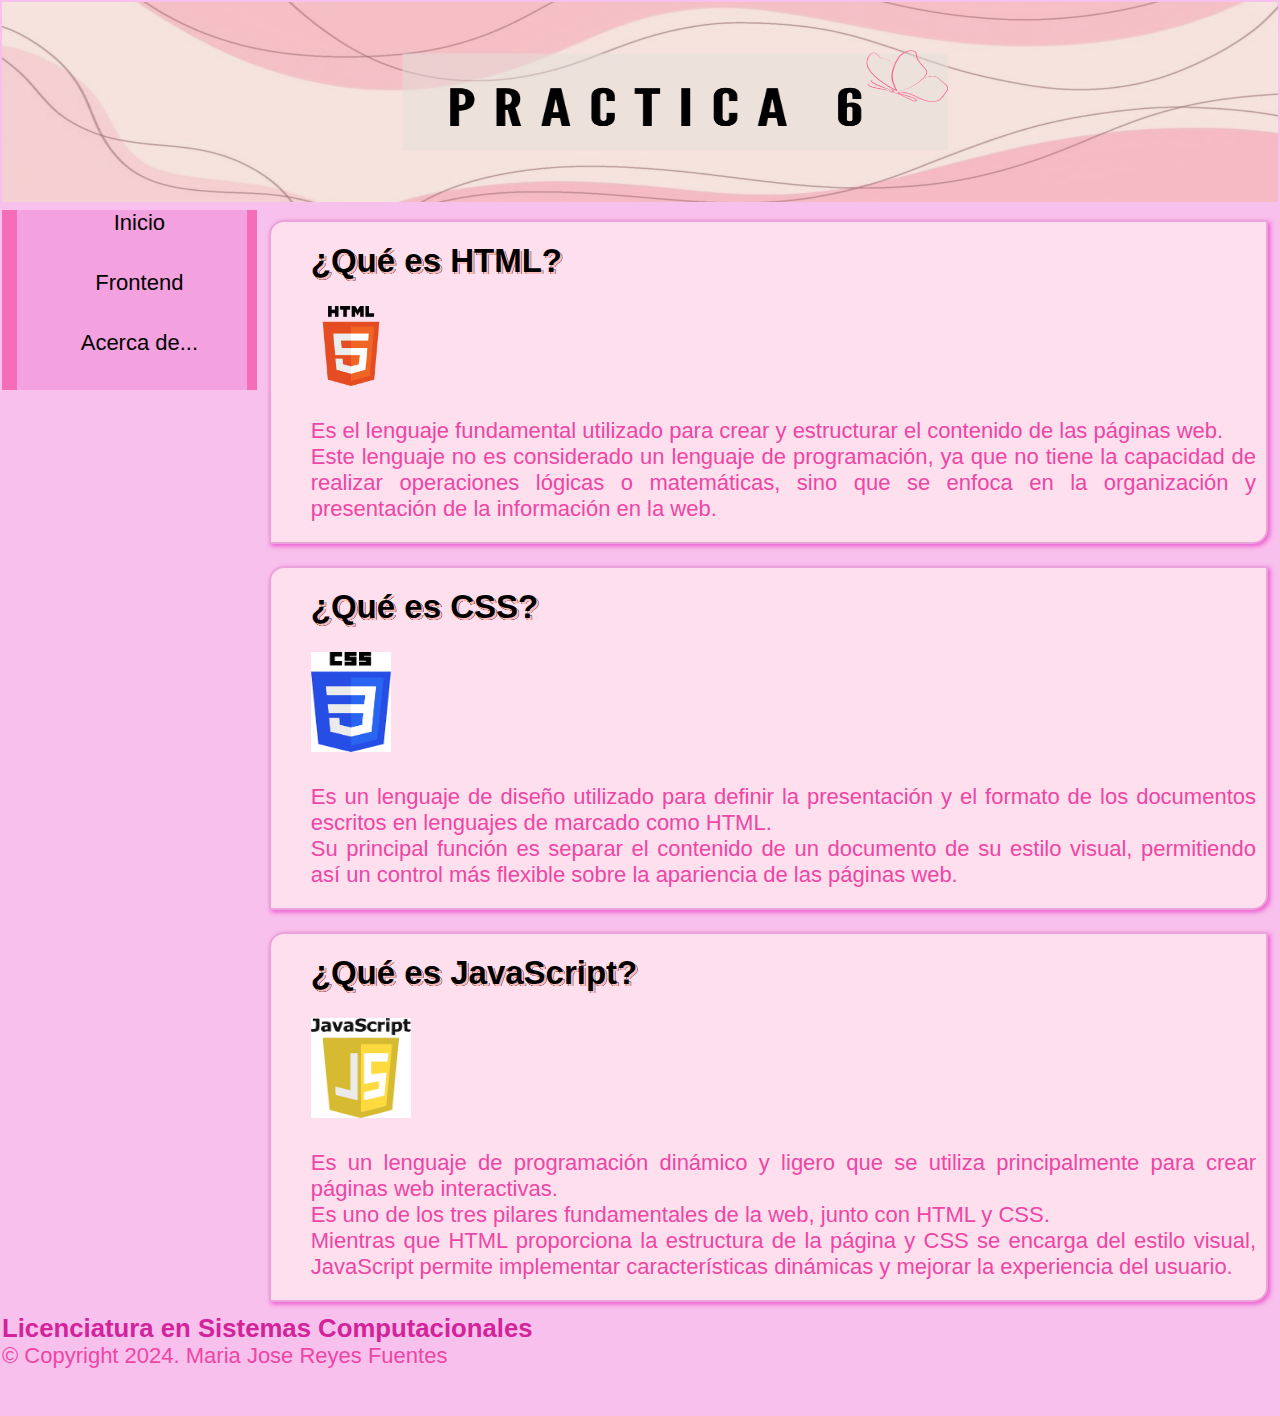
<file: index.html>
<!DOCTYPE html>
<html lang="en">
<head>
    <meta charset="UTF-8">
    <meta name="viewport" content="width=device-width, initial-scale=1.0">
    <title>Lenguajes Web Frontend</title>
    <link rel="stylesheet" href="CSS/style.css">
    
</head>
<body>
    
    <table width="100%" border="0">

        <tr> <!--Encabezado-->
            <td colspan="2">
                <img src="img/rosa.png" width="100%" height="200">
            </td>
        </tr>

        <tr>
            <td rowspan="3" width="20%"> <!--Menú-->
                <ul>
                    <li><center><a href="index.html">Inicio</a></center></li>
                    <li><center><a href="frontend.html">Frontend</a></center></li>
                    <li><center><a href="acerca.html">Acerca de...</a></center></li>
                </ul>
                
            </td>

            <td>
                <div>
                    <h2>¿Qué es HTML?</h2><br>
                    <img src="img/logo_html.png" width="80px" height="80px"><br><br>
                    <p>Es el lenguaje fundamental utilizado para crear y estructurar el contenido de las páginas web. <br>Este lenguaje no es considerado un lenguaje de programación, ya que no tiene la capacidad de realizar operaciones lógicas o matemáticas, sino que se enfoca en la organización y presentación de la información en la web.</p>
                </div>
            </td> 
        </tr>

        <tr>
            <td><!--Sección-->
                <div>
                    <h2>¿Qué es CSS?</h2><br>
                    <img src="img/css_logo.png" width="80px" height="100px"><br><br>
                    <p>Es un lenguaje de diseño utilizado para definir la presentación y el formato de los documentos escritos en lenguajes de marcado como HTML. <br>Su principal función es separar el contenido de un documento de su estilo visual, permitiendo así un control más flexible sobre la apariencia de las páginas web.</p>
                </div>
            </td>
        </tr>

        <tr>

            <td><!--Sección-->
                <div>
                    <h2>¿Qué es JavaScript?</h2><br>
                    <img src="img/java_logo.png" width="100px" height="100px"><br><br>
                    <p>Es un lenguaje de programación dinámico y ligero que se utiliza principalmente para crear páginas web interactivas. <br>Es uno de los tres pilares fundamentales de la web, junto con HTML y CSS. <br>Mientras que HTML proporciona la estructura de la página y CSS se encarga del estilo visual, JavaScript permite implementar características dinámicas y mejorar la experiencia del usuario.</p>
                </div>
            </td>
        </tr>

        <tr height="100px"> <!--Pie de página-->
            <td colspan="2">
                <h3>Licenciatura en Sistemas Computacionales</h3>
                <p>&copy; Copyright 2024. Maria Jose Reyes Fuentes</p>
            </td>
        </tr>

    </table>
</body>
</html>
</file>
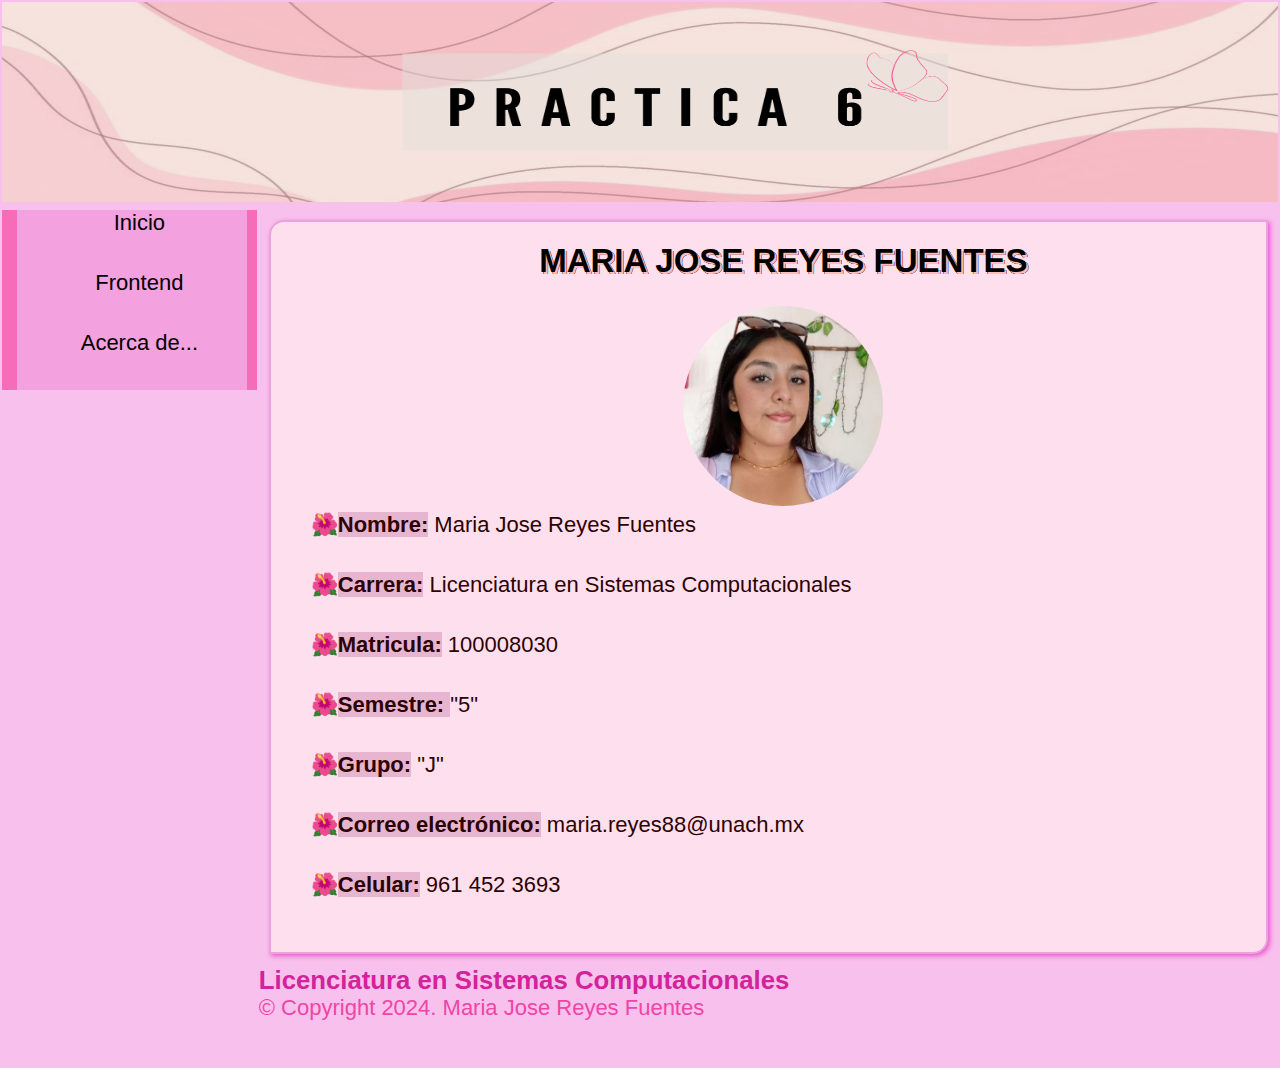
<file: acerca.html>
<!DOCTYPE html>
<html lang="en">

<head>
    <meta charset="UTF-8">
    <meta name="viewport" content="width=device-width, initial-scale=1.0">
    <title>🙍‍♀️Acerca de:</title>
    <link rel="stylesheet" href="CSS/style.css">
    <title>Imagen Ovalada</title>


</head>

<body>

    <table width="100%" border="0">

        <tr> <!--Encabezado-->
            <td colspan="2">
                <img src="img/rosa.png" width="100%" height="200">
            </td>
        </tr>

        <tr>
            <td rowspan="3" width="20%"> <!--Menú-->
                <ul>
                    <li>
                        <center><a href="index.html">Inicio</a></center>
                    </li>
                    <li>
                        <center><a href="frontend.html">Frontend</a></center>
                    </li>
                    <li>
                        <center><a href="acerca.html">Acerca de...</a></center>
                    </li>
                </ul>

            </td>

            <td>
                <div>
                    <center>
                        <h2>MARIA JOSE REYES FUENTES</h2>
                    </center><br>
                    <center>
                        <img src="img/majo.png" alt="Imagen Ovalada" class="imagen-ovalada">
                    </center>


                   <p>
                    <ul>
                        <li>🌺<b style="background-color: rgb(231, 181, 208);">Nombre:</b> Maria Jose Reyes Fuentes</li>
                        <li>🌺<b style="background-color: rgb(231, 181, 208);">Carrera:</b> Licenciatura en Sistemas Computacionales</li>
                        <li>🌺<b style="background-color: rgb(231, 181, 208);">Matricula:</b> 100008030</li>
                        <li>🌺<b style="background-color: rgb(231, 181, 208);">Semestre: </b>"5"</li>
                        <li>🌺<b style="background-color: rgb(231, 181, 208);">Grupo:</b> "J"</li>
                        <li>🌺<b style="background-color: rgb(231, 181, 208);">Correo electrónico:</b> maria.reyes88@unach.mx</li>
                        <li>🌺<b style="background-color: rgb(231, 181, 208);">Celular:</b> 961 452 3693</li>    
                    </ul>
                   </p>

                </div>
            </td>
        </tr>




        <tr height="100px"> <!--Pie de página-->
            <td colspan="2">
                <h3>Licenciatura en Sistemas Computacionales</h3>
                <p>&copy; Copyright 2024. Maria Jose Reyes Fuentes</p>
            </td>
        </tr>

    </table>
</body>

</html>
</file>
<file: CSS/style.css>
p {
    text-align: justify;
   
}
h2{
     text-shadow:
        2px 2px 0px #ffbcbc,
        2px 2px 0px #000,
        2px 2px 0px #000,
        2px 2px 0px #000;
}

body {
    background-color: #ef76d576;
    font-family: 'Open sans', 'Helvetica Neue', Arial, Helvetica, sans-serif;
    font-size: 22px;
}

td {
    color: rgb(0, 7, 69);
    vertical-align: top;
}

ul {
    list-style-type: none;
    color: rgb(6, 1, 40);
    list-style: none;
}

li {
    color: rgb(44, 2, 2);
}

a {
    text-decoration: none;
    color: rgb(174, 78, 0);
}

div {
    color: rgb(0, 0, 0);
    height: 100%;
    height: 100%;
    padding: 20px 10px 20px 40px;
    margin: 10px;
    border: 1px solid gray;
    background-color: #fedfed;
    border-radius: 20px;
    border: solid 2px rgb(235, 164, 219);
    border-radius: 15px 0px 15px 0px;
    box-shadow: 2px 2px 5px rgb(236, 84, 208);
}

/* PIE DE PAGINA */

h3 {
    color: rgb(211, 35, 155);
}
   

p {
    color: rgb(237, 70, 165);
}

* {
    padding: 0px;
    margin: 0px;
}

ul li {
    font-family: 'Segoe UI', Tahoma, Geneva, Verdana, sans-serif;
    font-size: 22px;
    height: 60px;
}

ul li a {
    height: 60px;
    background-color:#ed63c453;
    display: block;
    border-left: 15px solid #f56db8;
    border-right: 10px solid #f56db8;
    padding-left: 15px;
    text-decoration: none;
    color: rgb(0, 0, 0);
}

ul li a:hover {
    margin-left: 10px;
    color: rgb(223, 52, 186);
    background-color: #f698e2;
    box-shadow: 10px 10px 20px #f335b1;
    transform: rotate(-2deg);
    -webkit-transform: rotate(2deg);
}


.imagen-ovalada {
    width: 200px;
    /* Ajusta el ancho según lo necesites */
    height: 200px;
    /* Ajusta la altura según lo necesites */
    object-fit: cover;
    /* Asegura que la imagen se ajuste bien dentro del contenedor */
    border-radius: 90%;
    /* Hace que la imagen tenga forma de círculo */

}
</file>
